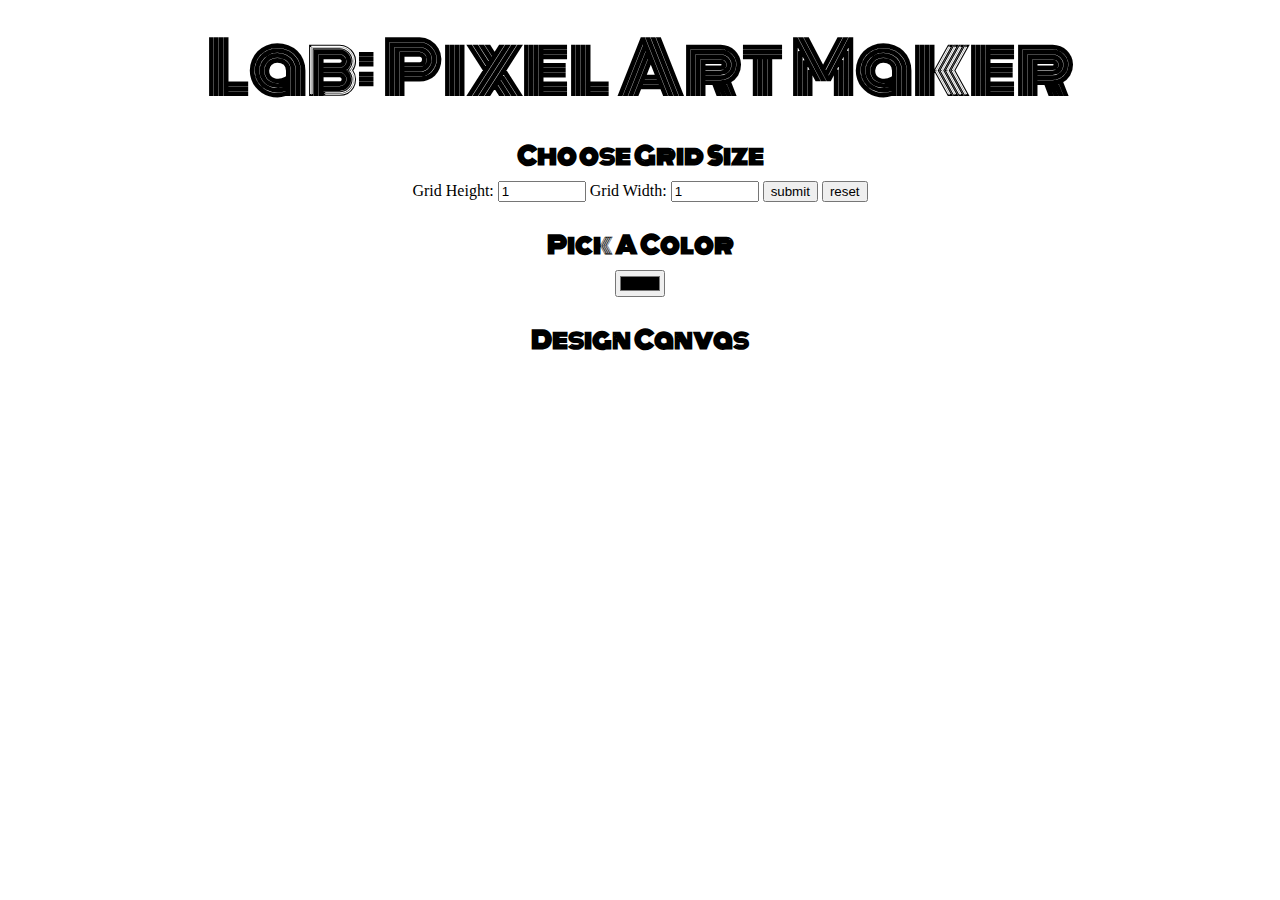
<file: index.html>
<!DOCTYPE html>
<html>
<head>
    <title>Pixel Art Maker!</title>
	<script src="https://ajax.googleapis.com/ajax/libs/jquery/3.2.1/jquery.min.js"></script>
    <link rel="stylesheet" href="https://fonts.googleapis.com/css?family=Monoton">
    <link rel="stylesheet" href="styles.css">
</head>
<body>
    <h1>Lab: Pixel Art Maker</h1>

    <h2>Choose Grid Size</h2>
    <form id="sizePicker">
        Grid Height:
        <input type="number" id="input_height" name="height" min="1" value="1">
        Grid Width:
        <input type="number" id="input_width" name="width" min="1" value="1">
        <button id="submit" type="button">submit</button>
		<button id="reset"  type="button">reset</button>
    </form>

    <h2>Pick A Color</h2>
    <input type="color" id="colorPicker">

    <h2>Design Canvas</h2>
	<div class="gridHolder">
	</div>

    <script src="designs.js"></script>
</body>
</html>
</file>
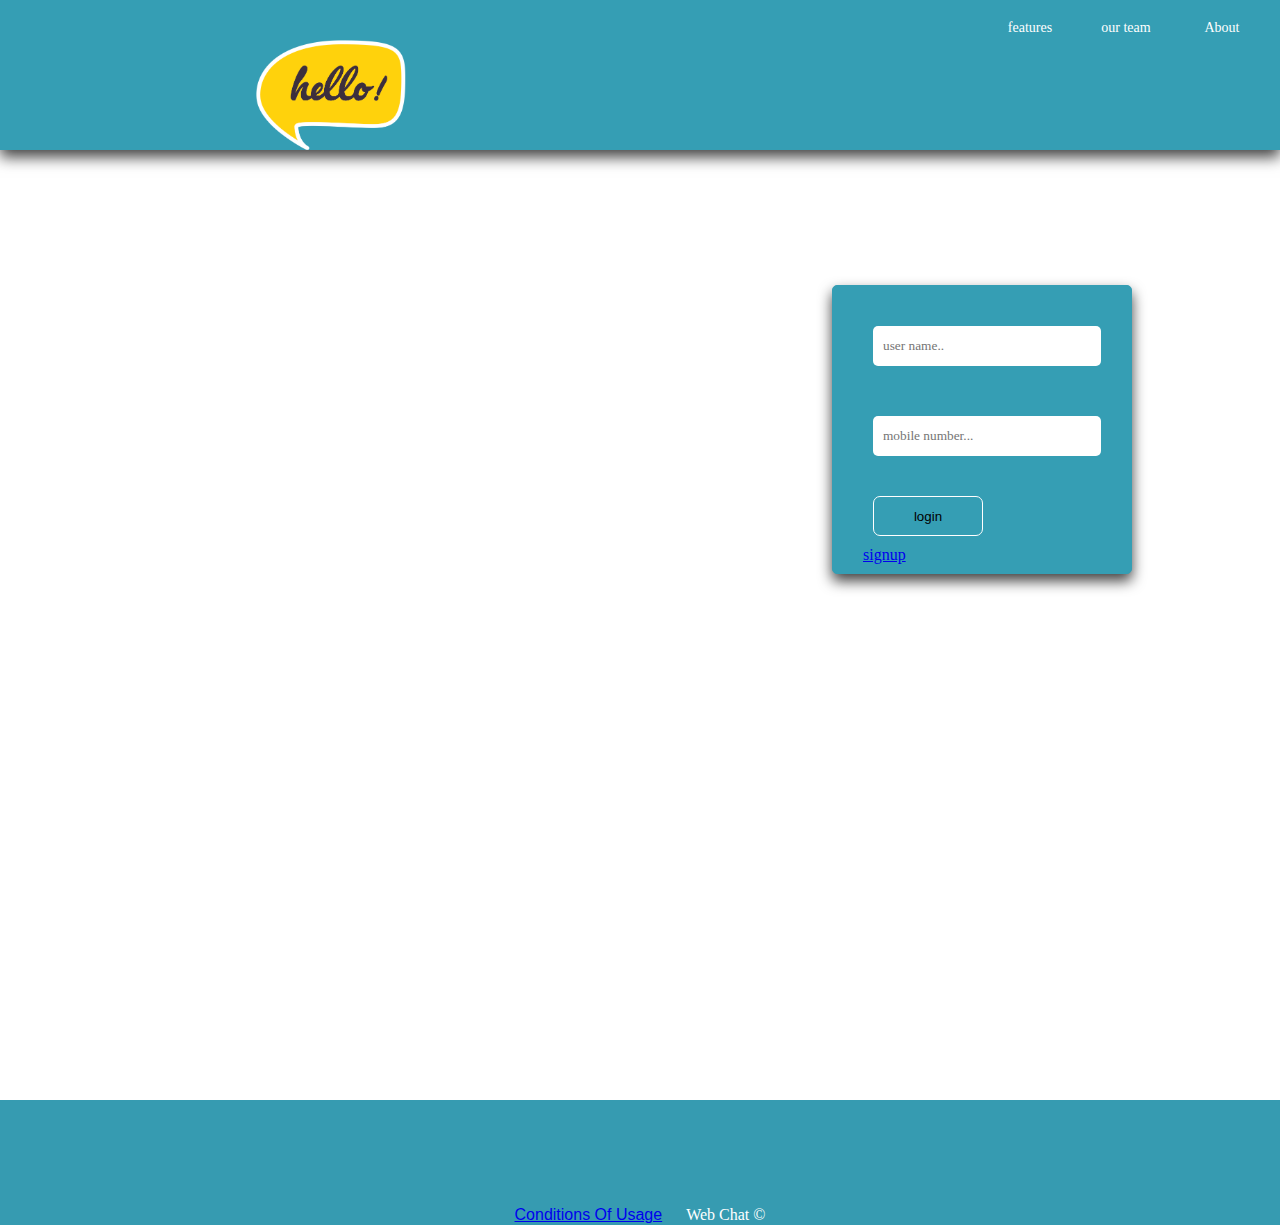
<file: accountlogin/form.html.html>
<!Doctype html>
<html>
<head>
<title>FORM</title>
<link rel="stylesheet" href="form.css" type="text/css">
<script src="https://ajax.googleapis.com/ajax/libs/jquery/3.2.1/jquery.min.js"></script>
</head>
<body>
<header class="headbox">
<div class="headPanel">
<div class="logo">
</div>
<nav class="menu">
<ul>
  <li><a href="#" >About</a></li>
  <li><a href="#" >our team</a></li>
  <li><a href="#">features</a></li>
</ul>
</nav>
</div>
<div class="lowpanel">
<div class="introholder">
<div class="chatimagebox">
</div>
<div class="introbox">
</div>
</div>
</div>

</header>

<!--login box-->
<section class="logindiv" >

<section class="mainbox">
<aside class="imageinfo">
<div class="appinfo">

</div>
</aside>
<aside class="loginside">
<div class="loginbox">
<form name="mform" id="mform"  method="post" onsubmit="return validate()" action="what12.html" >
<input  type="text" name="uname" id="uname"  placeholder="user name.." required><br>
<input type="number" value="mobile" id="mnumber" placeholder="mobile number..."><br>
<input type="submit" value="login"  id="lgbutton">

</form>
<span><a id="signup" href="#" >signup</a></span>
</div>
</aside>
</section>
</section>

<!--signup box-->

<section class="container" style="display:none"  >
<aside class="info">
<div class="left1">
<center><p style="font-family:open sans, arial; font-style:normal;font-weight:300; font-size:20px;line-height:24px;color:#737373;">  Create your own Account<p></center>
<center><p style="font-family:open sans, arial; font-style:normal;font-weight:300; font-size:13px;line-height:17px;color:#737373;"> Start connecting</p></center><br>
<br><br> <br>
<center><span><img src="social.png" style="height:300px;width:300px;"></img></span></center>
</div>
<div class="left2">


</div>
</aside>
<aside class="formdiv">
<form name="myform" method="post" href="form2.html" id="mform" >
<label>Name</label><br>
<input type="text" name="fname" id="fname" placeholder="First name" style="width:125px; padding-left:10px; height:14px; width: 125px;
    padding-left: 5px;
    padding-top: 3px;
    padding-bottom: 3px;
    height: 14px;"> &nbsp &nbsp 
<input type="text" name="lname" id="lname" placeholder="Last name" style="width:125px ; padding-left:10px; height:14px;width: 125px;
    padding-left: 5px;
    padding-top: 3px;
    padding-bottom: 3px;
    height: 14px;"><br><br>
<label>Birthday</label><br>
<input type="date" name="dob" id="dob"><br><br>
<label>Age</label><br>
<input type="number" name="age" id="age"><br><br>
<label>Sex</label><br>
<input type="radio" name="gender"  value="male">male<span> &nbsp </span>
<input type="radio" name="gender" value="female">female<span> &nbsp </span>
<input type="radio" name="gender" value="other">other<br><br>
<label>Qualification</label><br>
<select name="qualification" id="grad">
<optgroup label="qualification">
  <option value="B.tech">B.tech</option>
  <option value="M.B.A">M.B.A</option>
  <option value="M.tech">M.tech</option>
</optgroup>
</select>  <br><br>
<label>Country</label><br>
<select name="country" id="country">
  <option value="india" selected>India</option>
  <option value="U.S.A">U.S.A</option>
  <option  value="Canada">CANADA</option>
</select><br><br>
<label>Pincode</label><br>
<input type="number" name="pin" id="pin"><br><br>
<label>Address</label><br>
<input type="message" rows="10" cols="35"><br><br>
<input type="button" id="save" value="saveform"> &nbsp &nbsp &nbsp &nbsp
<input type="reset" ><br><br>
<input type="checkbox" value="true" >Accept Terms and Conditions<br><br>

</form>
<button id="back">back to login</button>
</aside>
</section>

<!--chat box home-->
<section class="home" style="display:none" >
  <aside class="leftbar">
    <div class="header">
	 <div class="imgbox">
	 </div>
	 <div class="panel">
	  <div class="heading">
	  <h4>profile</h4>
	  </div>
	  <div class="clicker">
	  <button id="btn" >+</button>
	  </div>
	 </div>
	 </div>
	 <div class="searchbar">
	 <input class="sbar" type="text" name="search" placeholder="Search..">
	 </div>
	 <div class="togglebox">
     <div class="chathide" id="chide" style='background-color:red' style="display: none">
     </div>	 
	 <div class="chatlist" id="clist">
	 </div>
	 </div>
  </aside>
  <aside class="rightbar">
   <div class="righthide" >
   </div>
   <div class="righthead">
    <div class="rphoto">
    </div>
    <div class="rpanel">
      <div class="info">
	  <p>NAME<br>11:50AM</p>
	  </div>
	  <div class="settings">
	  </div>
   </div>
   </div>
   <div class="chatdisplay">
   <div id="chatItems">
   </div>
    <div class="textbox">
	  <input type="text" id="tbox" placeholder="type a message">
	</div>
   </div>
   </aside>
   </section>
   
   <!--footer-->
<footer class="pageend">

<div class="flexfoot">
<div class="foot2">
</div>
<div class="foot3">
</div>
</div>
<div class="foot1">
<center><p style="color:white"><a href="#" style="font-family:helvetica">Conditions Of Usage</a> &nbsp &nbsp &nbspWeb Chat &copy </p></center>
</div>
</footer>
<script> 

$(document).ready(function(){




  // localStorage can be used
  if( sessionStorage.getItem("fname") != undefined){

                       
					      window.location.assign("what12.html");
					   
					   }
					   


$("#save").click(function store(){
     alert("storing...!!")
     var fn = document.getElementById('fname').value;
     save("fname", fn)
     var fn= document.getElementById('lname').value;
     save("lname", fn)
     var fn = document.getElementById('dob').value;
	 save("dob", fn)
	 var fn = document.getElementById('age').value;
	 save("age",fn)
	 var fn = document.getElementByName('gender').value;
	 save("gender",fn)
	 var fn = document.getElementById('grad').value;
     save("qualification",fn)
     var fn = document.getElementById('country').value;
     save("country",fn)
	 alert("in store")
	 
})
});


function sesave(key, val){
sessionStorage.setItem(key,val);
}


function save(key, val){

localStorage.setItem(key, val);
}

function showform(){
    alert("showing")
	document.getElementById('puname').innerHTML = "name: "+ sessionStorage.getItem("fname") + sessionStorage.getItem("lname") ;
	}
	



$(document).ready(function(){
fn = $("#fname").val();

});

$("#signup").click(function (){
        $(".logindiv").hide();
		$(".container").show();
		}
		);
function validate() {
var x = localStorage.getItem("fname");
var y = document.forms["mform"]["uname"].value;
  if(x == y){
	
	sesave("fname",x)
    return true;
	}
	else{
	alert("invalid credidentials");
	return false;
	
	}
	}
	
$("#back").click(function(){
            $(".container").hide();
			$(".logindiv").show();
			});



</script>



</body>
</html>
</file>
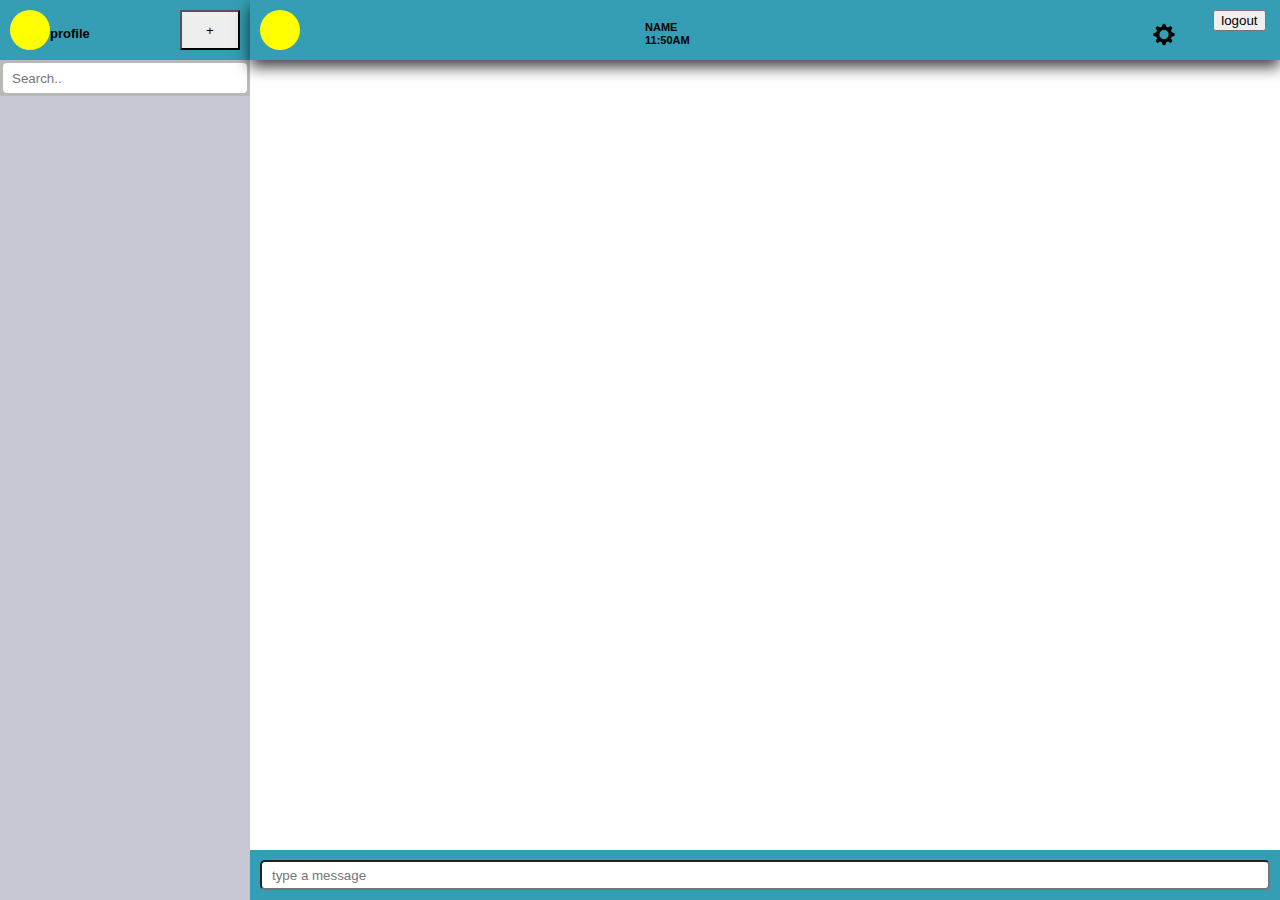
<file: accountlogin/what12.html>
<!doctype html>
<html>
<head>
<title>what web</title>
<link rel="stylesheet" href="what.css" type="text/css" />

<head>
<script src="https://ajax.googleapis.com/ajax/libs/jquery/3.2.1/jquery.min.js"></script>
</head>
</head>
<body>
<main class="container">
  
  <section class="home" >
  <aside class="leftbar">
    <div class="header">
	 <div class="imgbox">
	 </div>
	 <div class="panel">
	  <div class="heading">
	  <h4>profile</h4>
	  </div>
	  <div class="clicker">
	  <button id="btn" >+</button>
	  </div>
	 </div>
	 </div>
	 <div class="searchbar">
	 <input class="sbar" type="text" name="search" placeholder="Search..">
	 </div>
	 <div class="togglebox">
     <div class="chathide" id="chide" style='background-color:red'>
     </div>	 
	 <div class="chatlist" id="clist">
	 </div>
	 </div>
  </aside>
  <aside class="rightbar">
  <div class="flex">
   <div class="righthead">
    <div class="rphoto">
    </div>
    <div class="rpanel">
      <div class="info">
	  <p>NAME<br>11:50AM</p>
	  </div>
	  <div class="settings">
	  </div>
	  <div class="logout">
	  <button id="logout">logout</button>
	  </div>
   </div>
   </div>
   <div class="chatdisplay">
   <div id="chatItems">
   </div>
    <div class="textbox">
	  <input type="text" id="tbox" placeholder="type a message">
	</div>
   </div>
   </div>
   </aside>
   </section>
   
  
</main>

<script type="text/javascript">
$(document).ready(function(){
	
//chathide
//chatlist
$("#btn").click(function(){

$(".chathide").toggle(600);})



//login-signup
$("#signupbtn").click(function(){
        $(".login").hide();
		$(".signup").show();
		
		//return false
		
		//
		             })
					 
					 
//signup-login
$("#backbutton").click(function(){
        $(".signup").hide();
        $(".login").show();
})	

$("#logout").click(function(){
         sessionStorage.removeItem("fname");
         window.location.assign("form.html");})


})
	
					
	   
</script>

 </body>
 </html>
</file>
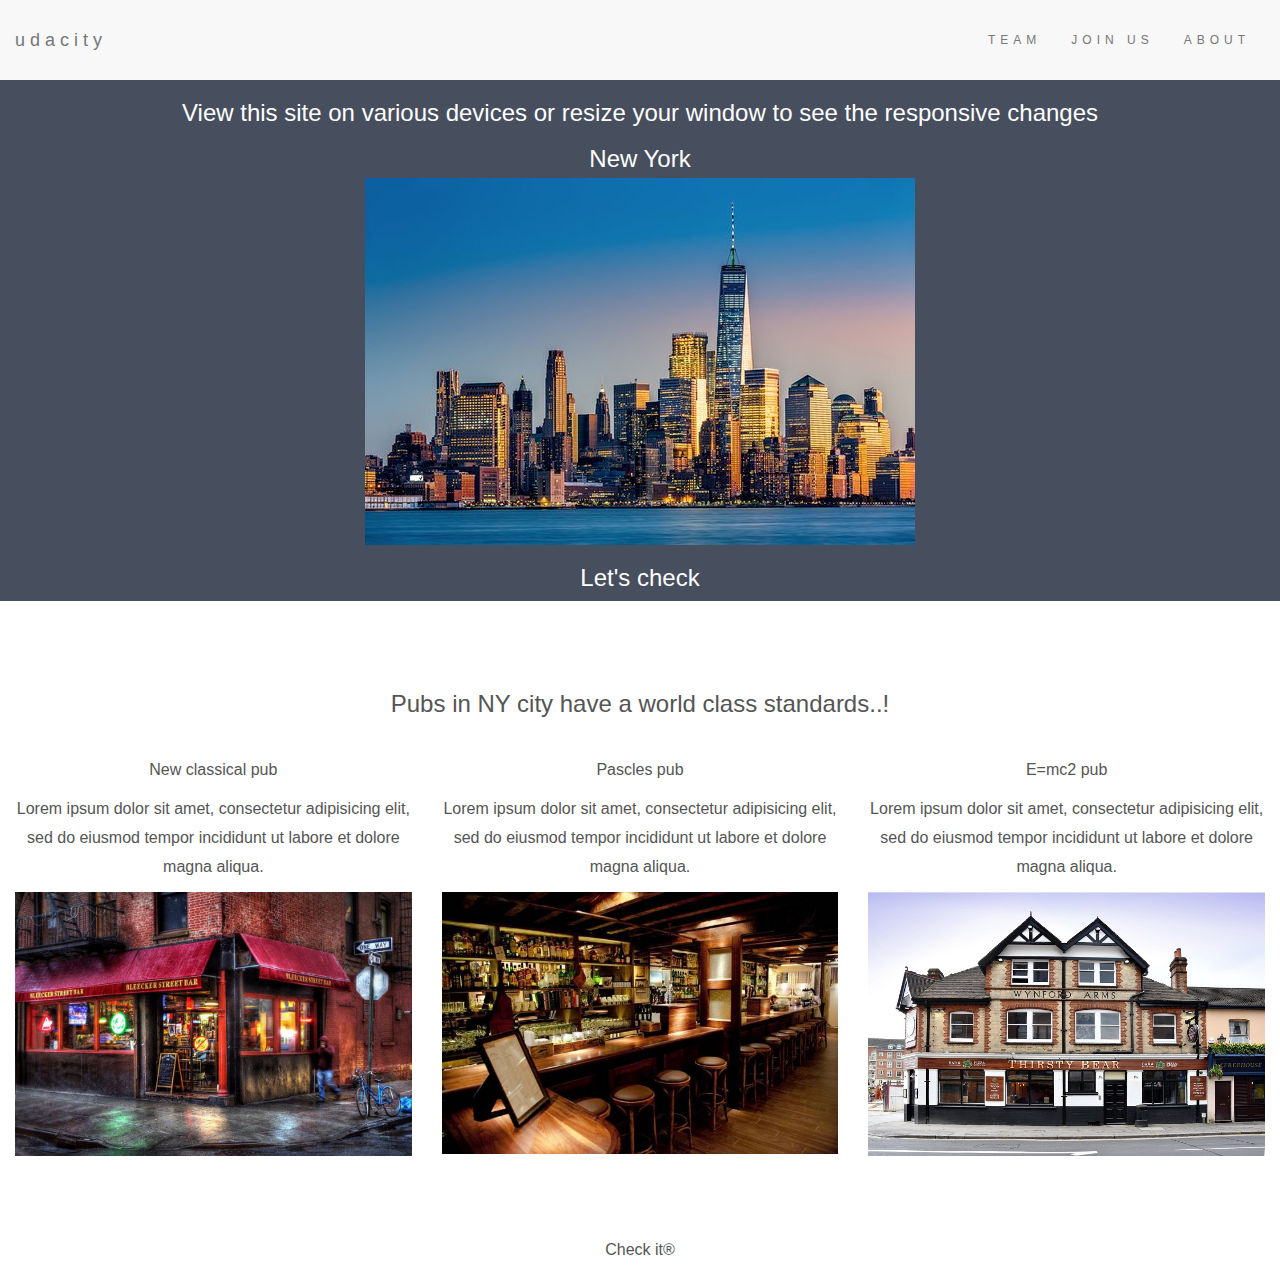
<file: bootstrapudacity/udproject.html>
<!DOCTYPE html>
<html>
<head>
<title>bootstrap</title>
 <meta charset="utf-8">
  <meta name="viewport" content="width=device-width, initial-scale=1">
  <link rel="stylesheet" href="http://maxcdn.bootstrapcdn.com/bootstrap/3.3.6/css/bootstrap.min.css">
  <script src="https://ajax.googleapis.com/ajax/libs/jquery/1.12.4/jquery.min.js"></script>
  <script src="http://maxcdn.bootstrapcdn.com/bootstrap/3.3.6/js/bootstrap.min.js"></script>
  <script src="https://cdnjs.cloudflare.com/ajax/libs/popper.js/1.12.6/umd/popper.min.js"></script>
  <link rel="stylesheet" href="css/udproject.css">
</head>
<body>

<!--/.navbar -->

<nav class="navbar navbar-default">
   <div class="container-fluid">
     <div class="navbar-header">
       <button type="button"  data-toggle="collapse" data-target="#myNavbar" class="navbar-toggle" >
         <span class="icon-bar"></span>
         <span class="icon-bar"></span>
         <span class="icon-bar"></span>                        
       </button>
        <a class="navbar-brand" href="https://www.udacity.com">udacity</a>
      </div>
      <div class="collapse navbar-collapse" id="myNavbar">
       <ul class="nav navbar-nav navbar-right">
         <li><a href="#">TEAM</a></li>
         <li><a href="#">JOIN US</a></li>
         <li><a href="#">ABOUT</a></li>
       </ul>
      </div>
    </div>
</nav>

<!--/.container 1 -->

<section class="container-fluid bg-2 text-center">
 <div class="row">
  <div class="col">
  <h3 class="margin">View this site on various devices or resize your window to see the responsive changes</h1>
   <h3 class="margin">New York</h3></center>
   <img src="images/bird.jpg" class="img-responsive   margin1" alt="newyork" >
   <h3>Let's check</h3>
  </div>
 </div>
</section>

<!--/.container 2 -->

<section class="container-fluid c3 text-center bg-1 margin">
    <div class="row colcontainer">
      <h3>Pubs in NY city have a world class standards..!</h3>
	   <br>
	  <div class="col-sm-4 bg-1" >
	     <p>New classical pub</p>
		 <p>Lorem ipsum dolor sit amet, consectetur adipisicing elit, sed do eiusmod tempor incididunt ut labore et dolore magna aliqua.</p>
	     <a href="http://connollyspubandrestaurant.com/" target="_blank"><img src="images/n1.jpg" alt="connoly pub" class="img-responsive margin" ></a>
	  </div>
      <div class="col-sm-4 bg-1">
	     <p>Pascles pub</p>
		 <p>Lorem ipsum dolor sit amet, consectetur adipisicing elit, sed do eiusmod tempor incididunt ut labore et dolore magna aliqua.</p>
	     <a href="http://www.obriensnyc.com/" target="_blank"><img src="images/n2.jpg" alt="obrien pub" class="img-responsive margin" ></a>
	  </div>
      <div class="col-sm-4 bg-1" >
         <p>E=mc2 pub</p>
		 <p>Lorem ipsum dolor sit amet, consectetur adipisicing elit, sed do eiusmod tempor incididunt ut labore et dolore magna aliqua.</p>
	     <a href="http://www.blackwellsnyc.com/" target="_blank"><img src="images/n3.jpg" alt="blackwell pub" class="img-responsive margin" ></a>
	  </div>
	</div>
</section>
	
<!--/.footer -->

<footer class="container-fluid footer bg-1 text-center">
<div class="row">
 <div class="col">
  <p>Check it&reg </p>
 </div>
</div>
</footer>
</body>
</html>
</file>
<file: styles.css>
body {
    text-align: center;
}

h1 {
    font-family: Monoton;
    font-size: 70px;
    margin: 0.2em;
}

h2 {
    margin: 1em 0 0.25em;
	font-family:monoton;
}

h2:first-of-type {
    margin-top: 0.5em;
}

table,
tr,
td {
    border: 1px solid black;
}

table {
    border-collapse: collapse;
    margin: 0 auto;
}

tr {
    height: 20px;
}

td {
    width: 20px;
}

input[type=number] {
    width: 6em;
}
</file>
<file: accountlogin/form.css>
body{
	padding:0;
	margin:0;
	font-family:open-sans , Times New Roman, ariel;
}.headbox{
	width:100%;
	
	height: 150px;
    background-color: #359eb4;
	box-sizing:border-box;
	-webkit-box-shadow: 0px 7px 14px 0px rgba(0,0,0,0.75);
    -moz-box-shadow: 0px 7px 14px 0px rgba(0,0,0,0.75);
    box-shadow: 0px 7px 14px 0px rgba(0,0,0,0.75);
	
}

.logo{
	height:40px;
    width:40px;
	float:left;
}	

.headPanel{
	padding:0;
    height: 40px;
   
}

.menu{
	height:40px;
	box-sizing:border-box;
	float:right;
	width:500px;
}
.menu ul {
	
	margin-top: 10px;
    padding: 10px;
}
.menu ul li{
	float: right;
    width: 96px;
    font-weight: 100px;
    list-style: none;
    border-top: none;
    font-size: 14px;;

}
.menu ul li a{
	text-align:center;
	font-family:cursive;
	display:block;
	color:white;
	text-decoration:none;
	
}

.lowpanel{
	height: 110px;;
   
}

.introholder{
	width: 60%;
    margin: auto;
    height: 100%;
    box-sizing: border-box;
	display:flex;
}

.chatimagebox{
	width: 150px;
    height: 100%;
    float: left;
    background-image: url('hello.png');
    background-size: cover;
}

.introbox{
	float:right;
	height:100%;
	flex:1;
}

.container{
	display:flex;
	width:70%;
	flex:2;
	margin:auto;
	margin-top:40px;
}
.info{
	flex:1;
	margin-right:40px;
}

.formdiv{
	flex:1;
	padding:20px;
	box-sizing:border-box;
	background-color:#359eb4;
	min-width:350px;
	max-width: 350px;
    min-height: 484px;
	border-radius:5px;
}

.info{
	display:flex;
	flex:2;
	flex-direction:column;
}

.left1{
	flex:1;
	box-sizing:border-box;
}
.left2{
	flex:1;
	box-sizing:border-box;
}

label{
	font-family:arial, helvicta, sans-serif;
	font-style:normal;
	font-weight:700;
	font-size:13px;
	line-height:13px;
	color:#222222;
}

input{
	border:none;
}

.pageend{
	margin-top:50px;
	font-family:ariel;
	height:125px;
	background-color:#369bb1;
}
.flexfoot{
	display:flex;
	flex:2;
	height:90px;
}
.foot2{
	flex:1;
	height:50px;
	box-sizing:border-box;
	padding:20px;
}
.foot3{
	flex:1;
	height:50px;
	box-sizing:border-box;
	padding:20px;
}
.logindiv{
	width:100%;
	height:100vh;
}

.introholder{
	width: 60%;
    margin: auto;
    height: 100%;
    box-sizing: border-box;
	display:flex;
}

.chatimagebox{
	width: 150px;
    height: 100%;
    float: left;
    background-image: url('hello.png');
    background-size: cover;
}

.introbox{
	float:right;
	height:100%;
	flex:1;
}

.mainbox{
	display:flex;
	flex:2;
	box-sizing:border-box;
	height:600px;
}
.imageinfo{
	flex:1;
}
.loginside{
	flex: 1;
    box-sizing: border-box;
    /* padding: 60px; */
    padding-left: 30%;
	
}
.loginbox{
	box-sizing: border-box;
    padding: 30px;
    height: 289px;
    width: 300px;
    margin-top: 135px;
    border: 1px light blue;
    border: 1px solid #359eb4;
    border-radius: 5px;
    background-color: #359eb4;
	-webkit-box-shadow: 0px 7px 14px 0px rgba(0,0,0,0.75);
    -moz-box-shadow: 0px 7px 14px 0px rgba(0,0,0,0.75);
    box-shadow: 0px 7px 14px 0px rgba(0,0,0,0.75);
}

#mform{
	padding:10px;
}

#uname , #mnumber {
	font-family: open-sans;
	margin-bottom:50px;
	border-radius:5px;
	width:100%;
	height:40px;
	padding:0;
	padding-left:10px;
}

#lgbutton{
	height: 40px;
    width: 110px;
    background-color: #359eb4;
    border-radius: 7px;
    border: 1px solid white;
	margin-top:-10px;
}

#lgbutton:hover{
	background-color:black;
	color:white;
	-webkit-box-shadow: 0px 7px 14px 0px rgba(0,0,0,0.75);
    -moz-box-shadow: 0px 7px 14px 0px rgba(0,0,0,0.75);
    box-shadow: 0px 7px 14px 0px rgba(0,0,0,0.75);
}

<!--chat box css-->

.home{
	display:flex;
	flex:2;
}


.chathide{
	width:250px;
	position:absolute;
	display:none;
	height:500px;
	
	
}

.leftbar{
	width:250px;
	height:100vh;
	background-color:red;
	border:1px black;
	display: flex;
	flex-direction: column;
}


.header{
	width: 100%;
    height: 60px;
    background-color: #eeeeee;
    padding: 10px;
    display: flex;
    
    box-sizing: border-box;
}


.imgbox{
	width: 40px;
    height: 40px;
    border-radius: 50%;
    background-color: yellow;
	}


.panel{
	width: 180px;
    height: 40px;
    box-sizing: border-box;
    display: flex;
    flex: 3;
	}

.heading{
	width: 100px;
    height: 40px;
    box-sizing: border-box;
    flex: 2;
    background-color:#eeeeee;
	}
	
	
#btn{
	width: 60px;
    height: 40px;
    background-color:#eeeeee;
    color: black;
	
}




.clicker{
	
}

.sbar{
	height: 30px;
    width: 244px;
    border-radius: 4px;
    padding: 9px;
    border: none;
    box-sizing: border-box;
}


.togglebox{
    width:100%;
	background-color:#c7c7d4;
	flex: 1;
	overflow-y:scroll;
	position:relative;
	
}


.chatlist{
	width:100%;
	background-color:#c7c7d4;
	flex: 1;
	overflow-y:scroll;
	position:relative;
	
	
}


.rightbar{
	flex:1;
	/*background-image:url("what.png");*/
	display: flex;
	flex-direction: column;
}
.chatdisplay{
	flex: 1;
	display: flex;
	flex-direction: column;
}
.righthide{
	flex: 1;
	overflow-y:scroll;
}
#chatItems{
	flex: 1;
}
.searchbar{
	width: 100%;
    height: 36px;
    background-color: #b6bbb6;
    padding: 3px;
    box-sizing: border-box;
	
}

.righthead{
	width:100%;
	height:60px;
	background-color:#eeeeee;
	padding:10px;
	box-sizing:border-box;
	display:flex;
}
.rphoto{
	width:40px;
	height:40px;
	border-radius:50%;
	background-color:yellow;
}

.rpanel{
	flex: 1;
display: flex;
}
.info{
	width: 85%;
    padding-left: 30px;
    font-size: 13px;
}

.settings{
	margin: 0;
    width: 15%;
	background-image:url("setting.png");
	background-size:cover;
}

.textbox{
	width: 100%;
    padding: 10px;
    display: flex;
    height: 50px;
    box-sizing: border-box;
    background-color: #eeeeee;
    border: 1px #423f3f;
	
}

#tbox{
	width:100%;
	border-radius:5px;
	
}
</file>
<file: accountlogin/what.css>
body{
	margin:0;
	padding:0;
}


.login{
	padding:0;
	box-sizing:border-box;
	margin:0;
	width:100%;
	height:100vh;
	}
	
.lbox{
   padding: 20px;
    margin-top: auto;
    margin-left:auto;
    height: 133px;
    width: 200px;
    background-color: red;
    box-sizing: border-box;
}   
.loginsub{
margin-top: 9px;}

.signup{
	padding:0;
	box-sizing:border-box;
	margin:0;
	width:100%;
	height:100vh;
	
	
}

.signupbox{
	padding: 20px;
    margin-top: 24%;
    margin-left: 37%;
    height: 133px;
    width: 200px;
    background-color: red;
    box-sizing: border-box;
	
}
	



.container{
	width:100%;
	
	display:flex;
}

.chathide{
	width:250px;
	position:absolute;
	display:none;
	height:100%;
	
	
}

.leftbar{
	width:250px;
	height:100vh;
	background-color:red;
	border:1px black;
	display: flex;
	flex-direction: column;
}


.header{
	font-family:arial, helvicta, sans-serif;
	font-style:normal;
	font-weight:700;
	font-size:13px;
	line-height:13px;
	width: 100%;
    height: 60px;
    background-color: #359eb4;
    padding: 10px;
    display: flex;
    
    box-sizing: border-box;
}


.imgbox{
	width: 40px;
    height: 40px;
    border-radius: 50%;
    background-color: yellow;
	}


.panel{
	width: 180px;
    height: 40px;
    box-sizing: border-box;
    display: flex;
    flex: 3;
	}

.heading{
	width: 100px;
    height: 40px;
    box-sizing: border-box;
    flex: 2;
    background-color:#359eb4;
	}
	
	
#btn{
	width: 60px;
    height: 40px;
    background-color:#eeeeee;
    color: black;
	
}




.clicker{
	
}

.sbar{
	height: 30px;
    width: 244px;
    border-radius: 4px;
    padding: 9px;
    border: none;
    box-sizing: border-box;
}


.togglebox{
    width:100%;
	background-color:#c7c7d4;
	flex: 1;
	overflow-y:scroll;
	position:relative;
	
}


.chatlist{
	width:100%;
	background-color:#c7c7d4;
	flex: 1;
	overflow-y:scroll;
	position:relative;
	
	
}


.flex{
	height:100%;
	display: flex;
    flex-direction: column;
}
.chatdisplay{
	flex: 1;
	display: flex;
	flex-direction: column;
}
.righthide{
	flex: 1;
	overflow-y:scroll;
}
#chatItems{
	flex: 1;
}
.searchbar{
	width: 100%;
    height: 36px;
    background-color: #b6bbb6;
    padding: 3px;
    box-sizing: border-box;
	
}

.righthead{
	font-family:arial, helvicta, sans-serif;
	font-style:normal;
	font-weight:700;
	font-size:13px;
	line-height:13px;
	width: 100%;
    height: 60px;
    background-color: #359eb4;
    padding: 10px;
    box-sizing: border-box;
    -webkit-box-shadow: 0px 7px 14px 0px rgba(0,0,0,0.75);
    -moz-box-shadow: 0px 7px 14px 0px rgba(0,0,0,0.75);
    box-shadow: 0px 7px 14px 0px rgba(0,0,0,0.75);
}
.rphoto{
	width: 40px;
    height: 40px;
    float: left;
    border-radius: 50%;
    background-color: yellow;
}

.rpanel{
	float: right;
    width: 655px;
    height: 40px;
    /* flex: 1; */
    display: flex;
}
.info{
	width: 470px;
    padding-left: 30px;
    font-size: 11px;
}

.settings{
	margin: 0;
    width: 15%;
	background-image:url("setting.png");
	background-size:cover;
}

.textbox{
	width: 100%;
    padding: 10px;
    display: flex;
    height: 50px;
    box-sizing: border-box;
    background-color: #359eb4;
    border: 1px #423f3f;
	
}

#tbox{
	width:100%;
	border-radius:5px;
	padding-left:10px;
	
}
.home{
	display:flex;
	width:100%;
}
.rightbar{
flex:1;
height:100%;
}
</file>
<file: bootstrapudacity/css/udproject.css>
body {
      font: 20px Montserrat, sans-serif;
      line-height: 1.8;
      color: #f5f6f7;
  }

h1 {
	  color: #555555;
  }
  
 .bg-1 { 
      background-color: #ffffff; /* White */
      color: #555555;
	  font-size:16px;
 }
 
.bg-2 { 
      background-color: #474e5d; /* Dark Blue */
      color: #ffffff;
  }
  
.margin {
	 margin-bottom:5px;
 }
 
.margin1 {
	display:inline;
}
	
.c3 {
	 padding-top:70px;
	 padding-bottom:70px;
 }
 
.navbar {
      padding-top: 15px;
      padding-bottom: 15px;
      border: 0;
      border-radius: 0;
      margin-bottom: 0;
      font-size: 12px;
      letter-spacing: 5px;
  }
  
.navbar-nav  li a:hover {
      color: #1abc9c !important;
}
</file>
